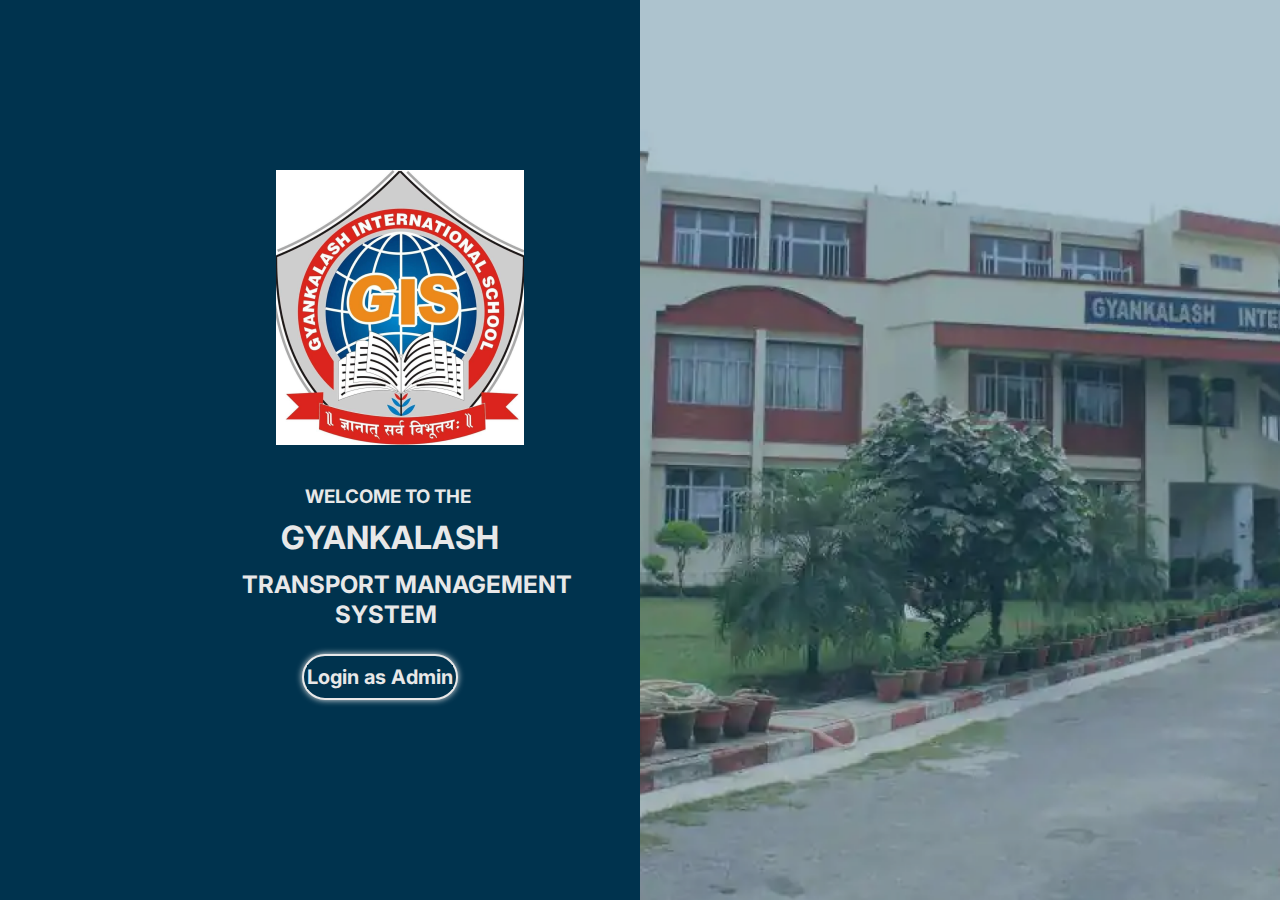
<file: index.html>
<!DOCTYPE html>
<html lang="en">
<head>
    <meta charset="UTF-8">
    <meta http-equiv="X-UA-Compatible" content="IE=edge">
    <meta name="viewport" content="width=device-width, initial-scale=1.0">
    <title>TRANSPORT MANAGEMENT SYSTEM</title>
    <link rel="stylesheet" href="./public/Onboarding Screen.css">
    <link href="https://fonts.googleapis.com/css2?family=Inter:wght@300&display=swap" rel="stylesheet">

</head>
<body>
    <div class="img1">
        <img src="./public//img1.png" alt="error">
    </div>
    <div class="img2">
        <img src="./public/img2.png" alt="error">
    </div>
    <div class="container">
        <h3 id="wel">
            WELCOME TO THE
        </h3>
        <h1 id="gyan">
            GYANKALASH
        </h1>
        <h2 id="tm">
            TRANSPORT MANAGEMENT 
        </h2>
        <h2 id="sys">
            SYSTEM 
        </h2>
    </div>
    
    <div >
        <button id="btn" class="btl" >
          <a href="./public/Login.html"  class="btl">Login as Admin</a> 
        </button>


    </div>

</body>
</html>
</file>
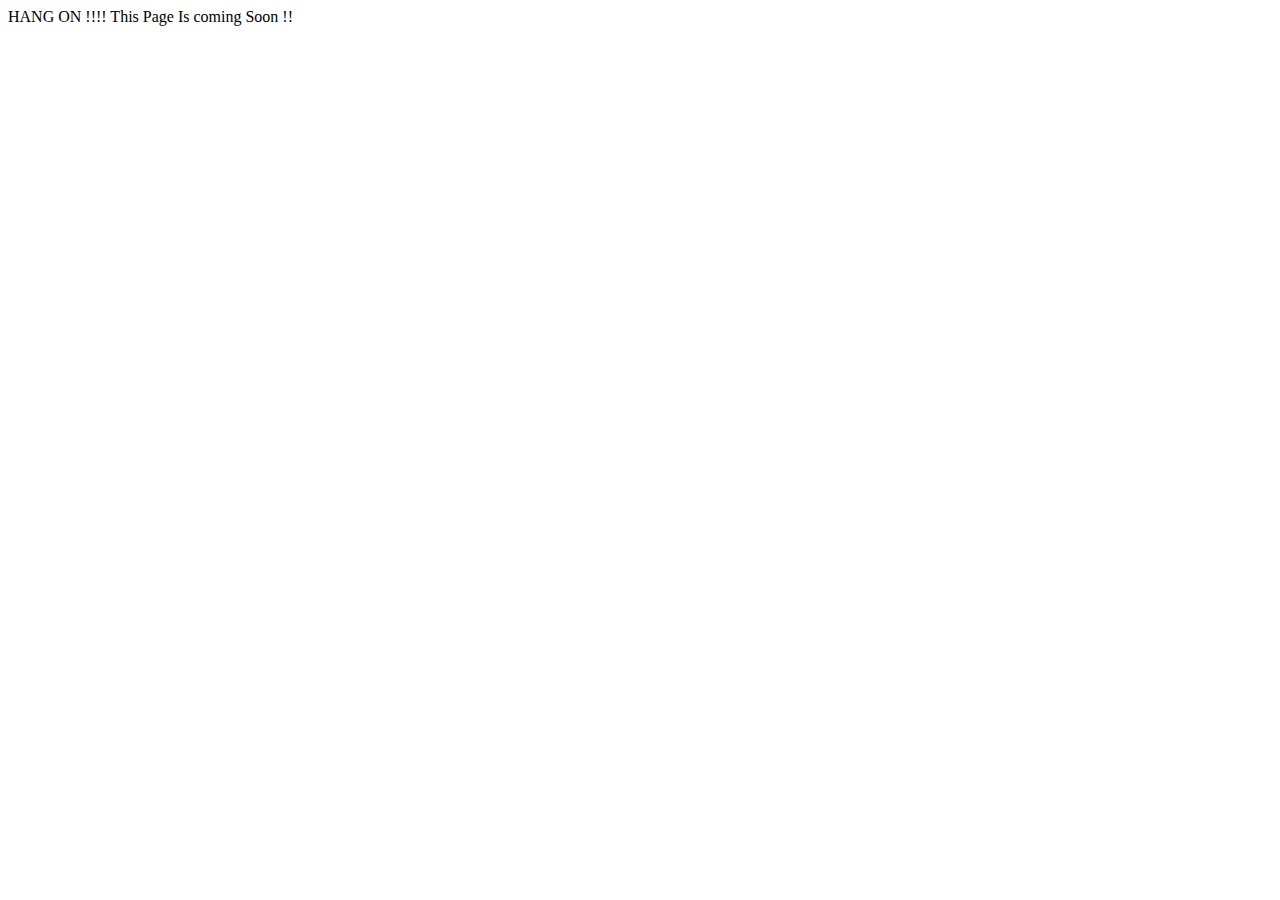
<file: comingSoson.html>
<!DOCTYPE html>
<html lang="en">
<head>
    <meta charset="UTF-8">
    <meta http-equiv="X-UA-Compatible" content="IE=edge">
    <meta name="viewport" content="width=device-width, initial-scale=1.0">
    <title>Document</title>
</head>
<body>
    HANG ON !!!!
    This Page Is coming Soon !!
</body>
</html>
</file>
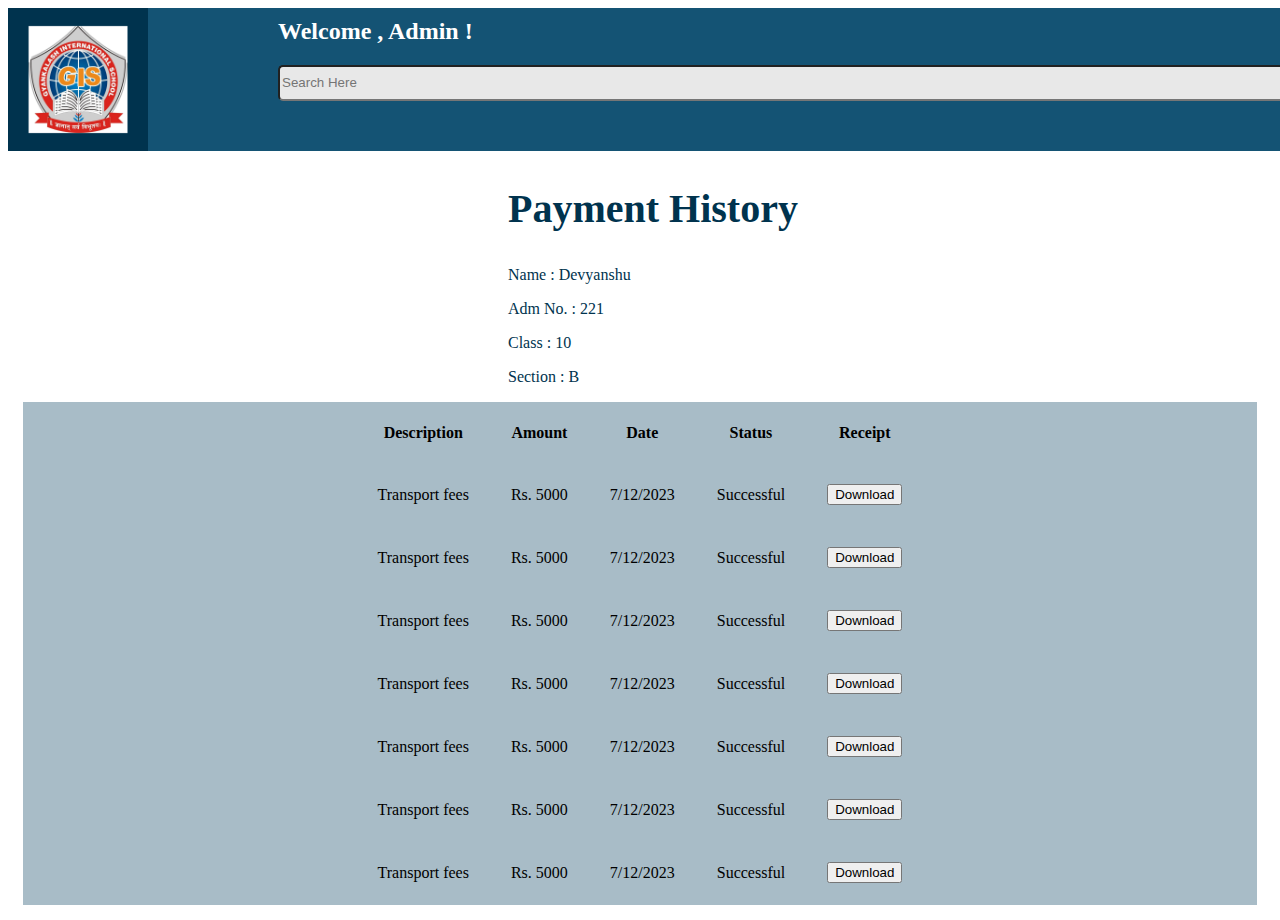
<file: PaymentHistory.html>
<!DOCTYPE html>
<html lang="en">
<head>
    <meta charset="UTF-8">
    <meta http-equiv="X-UA-Compatible" content="IE=edge">
    <meta name="viewport" content="width=device-width, initial-scale=1.0">
    <title>Transport Management System</title>
    <link rel="stylesheet" href="PaymentHistory.css">
</head>
<body>
    <div id="mySidenav" class="sidenav">
        <a href="javascript:void(0)" class="closebtn" onclick="closeNav()">&times;</a>
        <a href="adminInfo.html">My Info</a>
        <a href="AllStudents.html">All Students</a>
        <a href="ChangePassword.html">Change Password</a>
        <a href="#">Logout</a>
    </div>
    <div class="top">
        <div class="image header">
            <img src="GIS Logo.png" alt="" onclick="openNav()" height="143px" width="140px" />
        </div>
        <div class="header welcomeText">
            <div class="adminHeading">
                <h2>Welcome , Admin !</h2>
            </div>
            <input type="text" placeholder="Search Here" width="100%" class="search" />
        </div>
    </div>
    <div class="paymentHeading">
        <h3>Payment History</h3>
        <p class="AdminInput">Name : <span class="AdminOutput">Devyanshu</span></p>
        <p class="AdminInput">Adm No. : <span class="AdminOutput">221</span></p>
        <p class="AdminInput">Class : <span class="AdminOutput">10</span></p>
        <p class="AdminInput">Section : <span class="AdminOutput">B</span></p>
    </div>
    <div class="container">
        <table>
            <thead>
              <tr>
                <th>Description</th>
                <th>Amount</th>
                <th>Date</th>
                <th>Status</th>
                <th>Receipt</th>
              </tr>
            </thead>
            <tbody>
              <tr>
                <td>Transport fees</td>
                <td>Rs. 5000</td>
                <td>7/12/2023</td>
                <td>Successful</td>
                <td><button>Download</button></td>
              </tr>
              <tr>
                <td>Transport fees</td>
                <td>Rs. 5000</td>
                <td>7/12/2023</td>
                <td>Successful</td>
                <td><button>Download</button></td>
              </tr>
              <tr>
                <td>Transport fees</td>
                <td>Rs. 5000</td>
                <td>7/12/2023</td>
                <td>Successful</td>
                <td><button>Download</button></td>
              </tr>
              <tr>
                <td>Transport fees</td>
                <td>Rs. 5000</td>
                <td>7/12/2023</td>
                <td>Successful</td>
                <td><button>Download</button></td>
              </tr>
              <tr>
                <td>Transport fees</td>
                <td>Rs. 5000</td>
                <td>7/12/2023</td>
                <td>Successful</td>
                <td><button>Download</button></td>
              </tr>
              <tr>
                <td>Transport fees</td>
                <td>Rs. 5000</td>
                <td>7/12/2023</td>
                <td>Successful</td>
                <td><button>Download</button></td>
              </tr>
              <tr>
                <td>Transport fees</td>
                <td>Rs. 5000</td>
                <td>7/12/2023</td>
                <td>Successful</td>
                <td><button>Download</button></td>
              </tr>
            </tbody>
          </table>
          
    </div>
</body>
<script>
    function openNav() {
      document.getElementById("mySidenav").style.width = "250px";
    }
    function closeNav() {
      document.getElementById("mySidenav").style.width = "0";
    }
  </script>
</html>
</file>
<file: public/Onboarding Screen.css>
* {
    margin: 0px;
    padding: 0px;
    background-color: rgb(0, 51, 78);
    /* z-index: -1; */
    font-family: 'Inter', sans-serif;
}

/*CONTENTS*/
.container { 
    color: #E8E8E8;
    position: relative;
    
}

/*IMAGE1*/
.img1{
    flex-shrink: 2;
}
.img1 img {
    position:absolute;
    /* position: fixed; */
    right:0px;
    margin: 0px;
    /* float: right; */
    width:50vw;
    height:100vh;
    z-index: 1;
    object-fit:cover;
    background-attachment: fixed;
    
}

/*IMAGE2*/
.img2 img {
    position: absolute;
    width: 248px;
    height: 275px;
    top: 170px;
    left: 276px;
}

/*WELCOME TO THE*/
#wel {
    display: flex;
    position: absolute;
    width: 473px;
    height: 28px;
    left: 305px;
    top: 482px;
    align-items: center;
    text-align: center;
}

/*GYANKALASH*/
#gyan {
    display: flex;
    position: absolute;
    font-weight: 700px;
    font-style: bold;
    width: 532px;
    height: 49px;
    left: 281px;
    top: 513px;
    align-items: center;
    text-align: center;
}

/*TRANSPORT MANAGEMENT*/
#tm {
    display: flex;
    position: absolute;
    width: 473px;
    height: 28px;
    left: 242px;
    top: 570px;
    align-items: center;
    text-align: center;
}

/*SYSTEM*/
#sys {
    display: flex;
    position: absolute;
    width: 473px;
    height: 28px;
    left: 335px;
    top: 600px;
    align-items: center;
    text-align: center;
}
/*LOGIN*/
#btn{
    color:#E8E8E8;
    font-size:20px;
    font-weight: bold;
    border: 2px solid #E8E8E8;
    position: absolute;
    width: 156px;
    height: 46px;
    left: 302px;
    top: 654px;
    border-radius:75px;
    box-shadow: 0px 0px 6px;
   
}
#btn1{
    color:#E8E8E8;
    font-size:20px;
    font-weight: bold;
    border: 2px solid #E8E8E8;
    position: absolute;
    width: 156px;
    height: 46px;
    left: 302px;
    top: 720px;
    border-radius:75px;
    box-shadow: 0px 0px 6px;
   
}
 #btn a{
    text-decoration: none;
    color:#E8E8E8;
    
}
#btn1 a{
    text-decoration: none;
    color:#E8E8E8;
    
}
/* RESPONSIVE THROUGH MEDIA QUERY*/
@media screen and (max-width:1164px) {
    .img1 img { width:40vw; }
}
@media screen and (max-width:972px) {
    .img1 img { display:none; }
    .container{width:100vw;}

}
</file>
<file: PaymentHistory.css>
.sidenav {
    height: 100%;
    width: 0; 
    position: fixed; 
    z-index: 1; 
    top: 0; 
    left: 0;
    background-color: #145374; 
    overflow-x: hidden; 
    padding-top: 60px; 
    transition: 0.5s; 
  }
  
  .sidenav a {
    padding: 8px 8px 8px 32px;
    text-decoration: none;
    font-size: 25px;
    color:white ;
    display: block;
    transition: 0.3s;
  }
  
  .sidenav a:hover {
    color: #818181;
  }
  

  .sidenav .closebtn {
    position: absolute;
    top: 0;
    right: 25px;
    font-size: 36px;
    margin-left: 50px;
    background-color: #145374;
  }
  .top{
    width: 1330px;
  height: 143px;
  left: 288px;
  top: 0px;
  
  background: #145374;
  }
  .header{
    float: left;
  }
  .adminHeading{
    margin-left: 30px;
  }
  .search{
    width: 1000px;
height: 30px;
margin-left: 30px;


background: #E8E8E8;
border-radius: 5px;
  }
  .welcomeText{
    margin-top: -10px;
    color: white;
    margin-left: 100px;
  }
  h3{
    width: 449px;
height: 35px;
left: 336px;
top: 282px;
margin-left: 500px;
font-family: 'Inter';
font-style: normal;
font-weight: 700;
font-size: 40px;
line-height: 48px;
display: flex;
align-items: center;

color: #00334E;
  }
  .AdminInput{
   
margin-left: 500px;
font-family: 'Inter';
font-style: normal;



color: #00334E;
  }
  .container {
    display: flex;
    justify-content: center;
    align-items: center;
    height: 100%;
    background-color: #A8BCC7;
    margin: 15px;
  }
  
  table {
    margin: 0 auto;
  }
  

  table td, table th {
    padding: 20px;
  }
   
  @media screen and (max-height: 450px) {
    .sidenav {padding-top: 15px;}
    .sidenav a {font-size: 18px;}
  }
</file>
